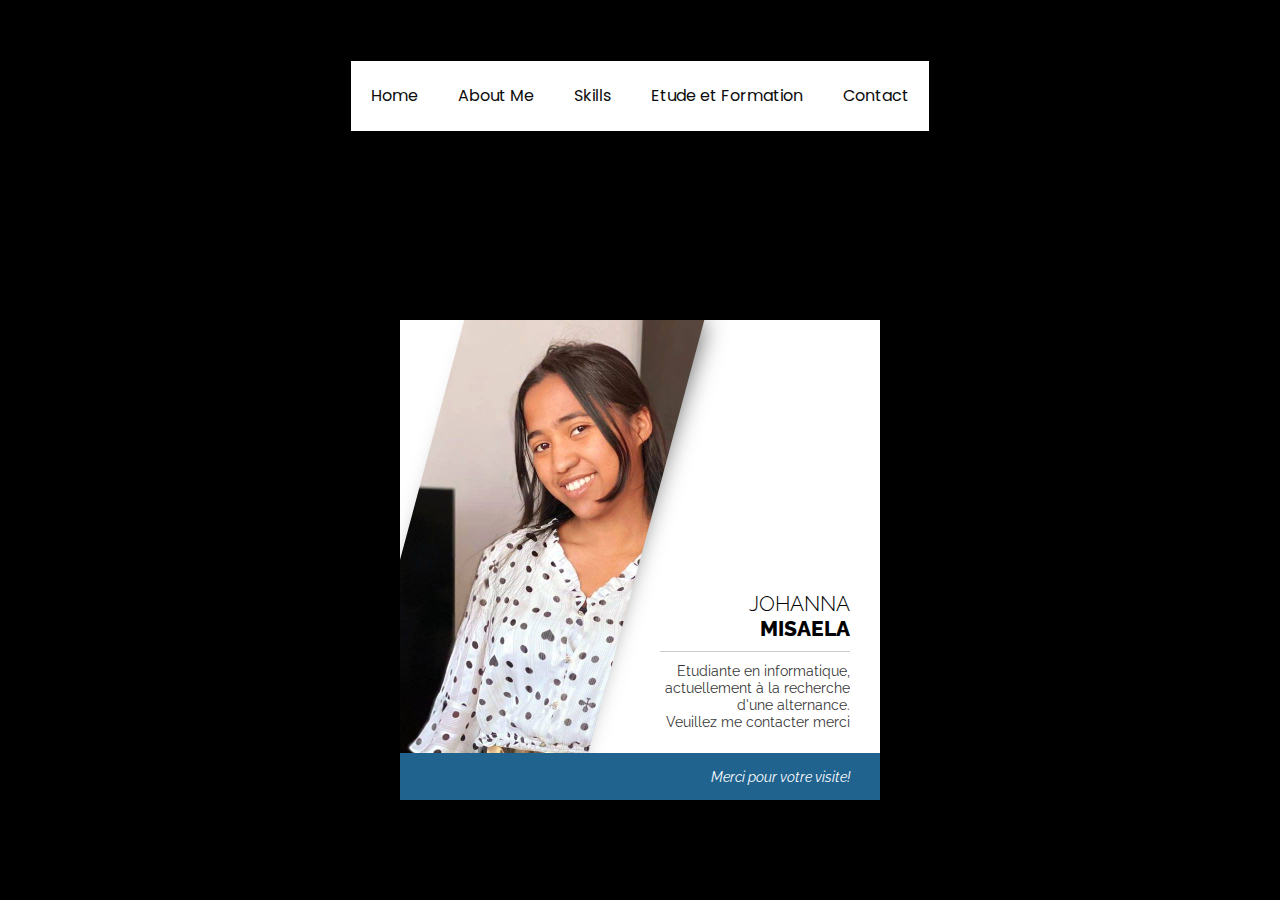
<file: About.html>
<!DOCTYPE html>
<html lang="en">
<head>
    <meta charset="UTF-8">
    <meta http-equiv="X-UA-Compatible" content="IE=edge">
    <meta name="viewport" content="width=device-width, initial-scale=1.0">
    <link rel="stylesheet" href="style.css">

    <title>Document</title>
</head>
<body>
    <section class="navigation">
        <div class="nav-container">
          <nav>
        <ul class="nav-list">
          <li><a href="index.html">Home</a></li>
          <li><a href="About.html">About Me</a></li>
          <li> <a href="Etude.html">Skills</a></li>
          <li><a href="Formation.html">Etude et Formation</a></li>
          <li><a href="Contact.html">Contact</a></li>
        </ul>
      </nav>
          </div>
      </section>
    <div id="About">
    
          <figure class="snip0057 blue">
            <figcaption>
              <h2>Johanna <span>Misaela</span></h2>
              <p>Etudiante en informatique, actuellement à la recherche d'une alternance.<br/> Veuillez me contacter merci</p>
              <div class="icons">
                <a href="mailto:johannamisaela@gmail.com"><i class="ion-ios-email"></i></a>
                <a href="tel:+261383300125"><i class="ion-ios-telephone"></i></a>
            </div>
            </figcaption>
            <div class="image"><img src="jo.jpeg" alt="sample3"/></div>
            <div class="position">Merci pour votre visite!</div>
          </figure>
    </div>
</body>
</html>
</file>
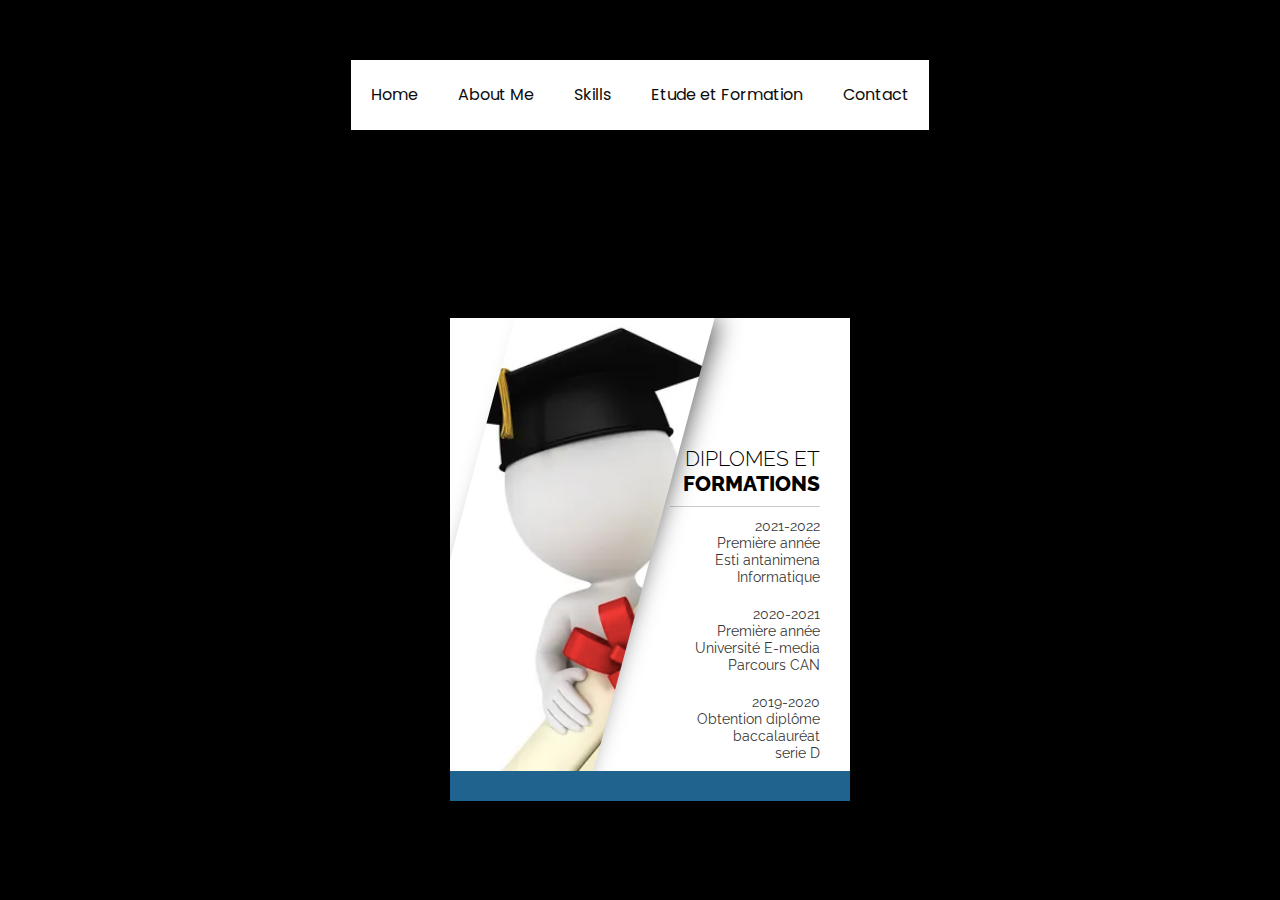
<file: Formation.html>
<!DOCTYPE html>
<html lang="en">
<head>
    <meta charset="UTF-8">
    <meta http-equiv="X-UA-Compatible" content="IE=edge">
    <meta name="viewport" content="width=device-width, initial-scale=1.0">
    <title>Document</title>
    <link rel="stylesheet" href="style.css">
</head>
<body>
    <section class="navigation">
        <div class="nav-container">
          <nav>
        <ul class="nav-list">
          <li><a href="index.html">Home</a></li>
          <li><a href="About.html">About Me</a></li>
          <li> <a href="Etude.html">Skills</a></li>
          <li><a href="Formation.html">Etude et Formation</a></li>
          <li><a href="Contact.html">Contact</a></li>
        </ul>
      </nav>
          </div>
      </section>

      <div id="formation">
        <figure class="snip0057 blue">
            <figcaption>
              <h2>Diplomes et  <span>Formations</span></h2>
              <p>2021-2022 <br/> Première année<br/> Esti antanimena <br/>Informatique</p>
                <P>2020-2021 <br/>Première année Université E-media<br/> Parcours CAN</P>
                <P>2019-2020<br/> Obtention diplôme baccalauréat <br/> serie D </P>
              
            </figcaption>
            <div class="image"><img src="dip.jpeg" alt="sample3"/></div>
            <div class="position">
               

            </div>
          </figure>
      </div>
</body>
</html>
</file>
<file: style.css>
@charset "UTF-8";
@import url("https://fonts.googleapis.com/css?family=Poppins&display=swap");
@import url(https://fonts.googleapis.com/css?family=Raleway:400,200,300,800);
@import url(https://code.ionicframework.com/ionicons/2.0.1/css/ionicons.min.css);
@import url("https://fonts.googleapis.com/css2?family=Titan+One&display=swap");
figure.snip0057 {
  font-family: "Raleway", Arial, sans-serif;
  position: relative;
  overflow: hidden;
  margin: 10px;
  min-width: 380px;
  max-width: 480px;
  width: 100%;
  background: #ffffff;
  color: #000000;
}

figure.snip0057 * {
  box-sizing: border-box;
  transition: all 0.35s ease-in-out;
}

figure.snip0057 .image {
  width: 50%;
  overflow: hidden;
  z-index: 1;
  transform: skewX(-15deg);
}

figure.snip0057 .image img {
  position: relative;
  display: block;
  left: -15%;
  z-index: 1;
  transform: skew(15deg);
  width: 200%;
  height: 200%;
}

figure.snip0057 .image img #diplome {
  width: 200%;
  height: 200%;
}

figure.snip0057:before {
  position: absolute;
  content: "";
  height: 100%;
  width: 45%;
  background: rgba(0, 0, 0, 0.2);
  transform: skewX(-17deg);
  box-shadow: 15px 0px 25px rgba(0, 0, 0, 0.7);
}

figure.snip0057 figcaption {
  padding: 20px 30px 20px 20px;
  position: absolute;
  right: 0;
  bottom: 10px;
  width: 50%;
}

figure.snip0057 figcaption h2,
figure.snip0057 figcaption p {
  margin: 0;
  text-align: right;
  padding: 10px 0;
  width: 100%;
}

figure.snip0057 figcaption h2 {
  font-size: 1.3em;
  font-weight: 300;
  text-transform: uppercase;
  border-bottom: 1px solid rgba(0, 0, 0, 0.2);
}

figure.snip0057 figcaption h2 span {
  font-weight: 800;
}

figure.snip0057 figcaption p {
  font-size: 0.9em;
  opacity: 0.8;
}

figure.snip0057 figcaption .icons {
  width: 100%;
  text-align: right;
}

figure.snip0057 figcaption .icons i {
  font-size: 26px;
  padding: 5px;
  top: 50%;
  color: #000000;
  opacity: 0;
}

figure.snip0057 figcaption a {
  opacity: 0.3;
}

figure.snip0057 figcaption a:hover {
  opacity: 0.8;
}

figure.snip0057 .position {
  position: absolute;
  bottom: 0;
  width: 100%;
  text-align: right;
  padding: 15px 30px;
  font-size: 0.9em;
  opacity: 1;
  font-style: italic;
  color: #ffffff;
  background: #000000;
}

figure.snip0057.blue .position {
  background: #20638f;
}

figure.snip0057.red .position {
  background: #962d22;
}

figure.snip0057.yellow .position {
  background: #bf6516;
}

figure.snip0057:hover figcaption,
figure.snip0057.hover figcaption {
  bottom: 40px;
}

figure.snip0057:hover .icons i,
figure.snip0057.hover .icons i {
  opacity: 1;
  transition-delay: 0.2s;
}

figure.snip0057:hover:before,
figure.snip0057.hover:before {
  -webkit-animation: shadow 0.6s ease-in-out;
  animation: shadow 0.6s ease-in-out;
}

@-webkit-keyframes shadow {
  0% {
    left: 0px;
  }
  50% {
    left: -5px;
  }
  100% {
    left: 0px;
  }
}
@keyframes shadow {
  0% {
    left: 0px;
  }
  50% {
    left: -5px;
  }
  100% {
    left: 0px;
  }
}
/* Demo purposes only */
html {
  height: 100000000px;
}

body {
  background-color: #212121;
  display: flex;
  justify-content: center;
  align-items: center;
  flex-flow: wrap;
  overflow: scroll;
}

body {
  font-family: "Poppins";
  top: "0px";
}

.navigation {
  height: 70px;
  background: #fff;
  top: 0%;
  margin-top: -5%;
}

.nav-container {
  max-width: 1000px;
  margin: 0 auto;
}

.brand {
  position: absolute;
  padding-left: 20px;
  float: left;
  line-height: 70px;
  text-transform: uppercase;
  font-size: 1.4em;
}
.brand a,
.brand a:visited {
  color: #0c0c0c;
  text-decoration: none;
}

nav {
  float: right;
}
nav ul {
  list-style: none;
  margin: 0;
  padding: 0;
}
nav ul li {
  float: left;
  position: relative;
}
nav ul li a {
  display: block;
  padding: 10px 20px 0 20px;
  line-height: 50px;
  background: #fff;
  color: #0c0c0c;
  text-decoration: none;
}
nav ul li a::before {
  transition: 300ms;
  height: 5px;
  content: "";
  position: absolute;
  background-color: #f07238;
  width: 0%;
  bottom: 0px;
}
nav ul li a:hover::before {
  width: 70%;
}
nav ul li a:not(:only-child):after {
  padding-left: 4px;
  content: " ▾";
}
nav ul li ul li {
  min-width: 190px;
}
nav ul li ul li a {
  padding: 15px;
  line-height: 20px;
}

.nav-dropdown {
  display: none;
  position: absolute;
  z-index: 1;
  box-shadow: 0 3px 12px rgba(0, 0, 0, 0.15);
}

.nav-mobile {
  display: none;
  position: absolute;
  top: 0;
  right: 0;
  background: #fff;
  height: 70px;
  width: 70px;
}

@media only screen and (max-width: 799px) {
  .nav-mobile {
    display: block;
  }
  nav {
    width: 100%;
    padding: 70px 0 15px;
  }
  nav ul {
    display: none;
  }
  nav ul li {
    float: none;
  }
  nav ul li a {
    padding: 15px;
    line-height: 20px;
  }
  nav ul li a:hover::before {
    width: 20%;
  }
  nav ul li ul li a {
    padding-left: 30px;
  }
  .nav-dropdown {
    position: static;
  }
}
#nav-toggle {
  position: absolute;
  left: 18px;
  top: 22px;
  cursor: pointer;
  padding: 10px 35px 16px 0px;
}
#nav-toggle span,
#nav-toggle span:before,
#nav-toggle span:after {
  cursor: pointer;
  border-radius: 1px;
  height: 5px;
  width: 35px;
  background: #f07238;
  position: absolute;
  display: block;
  content: "";
  transition: all 300ms ease-in-out;
}
#nav-toggle span:before {
  top: -10px;
}
#nav-toggle span:after {
  bottom: -10px;
}
#nav-toggle.active span {
  background-color: transparent;
}
#nav-toggle.active span:before, #nav-toggle.active span:after {
  top: 0;
}
#nav-toggle.active span:before {
  transform: rotate(45deg);
}
#nav-toggle.active span:after {
  transform: rotate(-45deg);
}

@media screen and (min-width: 799px) {
  .nav-list {
    display: block !important;
  }
}
.wrapper {
  width: 100vw;
  text-align: center;
  margin-top: -15%;
}
.wrapper span {
  -webkit-text-stroke-width: 1.25px;
  -webkit-text-stroke-color: #000;
  font-size: 100px;
  text-shadow: 0 0px #f3c623, 0 0px #f2aaaa;
  transform: translate(0, 100%) rotate(4deg);
  -webkit-animation: jump 2s ease-in-out infinite;
          animation: jump 2s ease-in-out infinite;
  display: inline-block;
  font-family: "Titan One", cursive;
  color: #fff;
}
.wrapper span:nth-child(1) {
  -webkit-animation-delay: 120ms;
          animation-delay: 120ms;
}
.wrapper span:nth-child(2) {
  -webkit-animation-delay: 240ms;
          animation-delay: 240ms;
}
.wrapper span:nth-child(3) {
  -webkit-animation-delay: 360ms;
          animation-delay: 360ms;
}
.wrapper span:nth-child(4) {
  -webkit-animation-delay: 480ms;
          animation-delay: 480ms;
}
.wrapper span:nth-child(5) {
  -webkit-animation-delay: 600ms;
          animation-delay: 600ms;
}
.wrapper span:nth-child(6) {
  -webkit-animation-delay: 720ms;
          animation-delay: 720ms;
}
.wrapper span:nth-child(7) {
  -webkit-animation-delay: 840ms;
          animation-delay: 840ms;
}

@-webkit-keyframes jump {
  33% {
    text-shadow: 0 60px #f37121, 0 150px #f2aaaa;
  }
  50% {
    transform: translate(0, 0) rotate(-4deg);
    text-shadow: 0 0px #8fc0a9, 0 0px #84a9ac;
  }
  66.67% {
    text-shadow: 0 -60px #d54062, 0 -150px #8fc0a9;
  }
}

@keyframes jump {
  33% {
    text-shadow: 0 60px #f37121, 0 150px #f2aaaa;
  }
  50% {
    transform: translate(0, 0) rotate(-4deg);
    text-shadow: 0 0px #8fc0a9, 0 0px #84a9ac;
  }
  66.67% {
    text-shadow: 0 -60px #d54062, 0 -150px #8fc0a9;
  }
}
html {
  width: 100%;
  height: 100vh;
}

body {
  margin: 0;
  padding: 0;
  width: 100%;
  height: 100vh;
  box-sizing: border-box;
  display: grid;
  place-items: center;
  overflow: hidden;
  background: #000;
}

@media screen and (max-height: 200px) {
  .wrapper {
    transform: scale(0.3, 0.3);
  }
}
@media screen and (max-width: 576px) {
  .wrapper span {
    font-size: 50px;
  }
}
.skillbar-wrapper {
  margin: 1.5em auto;
  max-width: 960px;
}

.skillbar {
  position: relative;
  margin-bottom: 15px;
  width: 500px;
  background: #eee;
  height: 35px;
  border-radius: 3px;
}

.skillbar-title {
  position: absolute;
  top: 0;
  left: 0;
  width: 110px;
  font-weight: bold;
  font-size: 13px;
  color: #fff;
  border-top-left-radius: 3px;
  border-bottom-left-radius: 3px;
  margin: 0;
}

.skillbar-title span {
  display: block;
  background: rgba(0, 0, 0, 0.1);
  padding: 0 20px;
  height: 35px;
  line-height: 35px;
  border-top-left-radius: 3px;
  border-bottom-left-radius: 3px;
}

.skillbar-bar {
  height: 35px;
  width: 0%;
  border-radius: 3px;
  transition: 500ms linear;
  transition-property: width, background-color;
}

.skill-bar-percent {
  position: absolute;
  right: 10px;
  top: 0;
  font-size: 11px;
  height: 35px;
  line-height: 35px;
  color: rgba(0, 0, 0, 0.4);
  transition: color 500ms ease-out;
}

.complete .skill-bar-percent {
  color: #fff;
}

.complete.server .skill-bar-percent {
  color: #333;
}

.html5 .skillbar-title {
  background: #d35400;
}

.html5 .skillbar-bar {
  background: #e67e22;
}

.css .skillbar-title {
  background: #2980b9;
}

.css .skillbar-bar {
  background: #3498db;
}

.javascript .skillbar-title {
  background: #fac552;
}

.javascript .skillbar-bar {
  background: #f1ac18;
}

.react .skillbar-title {
  background: #61dbfa;
}

.react .skillbar-bar {
  background: #61dbfa;
}

.node .skillbar-title {
  background: #8bc94c;
}

.node .skillbar-bar {
  background: #8bc94c;
}

.php .skillbar-title {
  background: #8993be;
}

.php .skillbar-bar {
  background: #8993be;
}

.python .skillbar-title {
  background: #306998;
}

.python .skillbar-bar {
  background: #306998;
}/*# sourceMappingURL=style.css.map */
</file>
